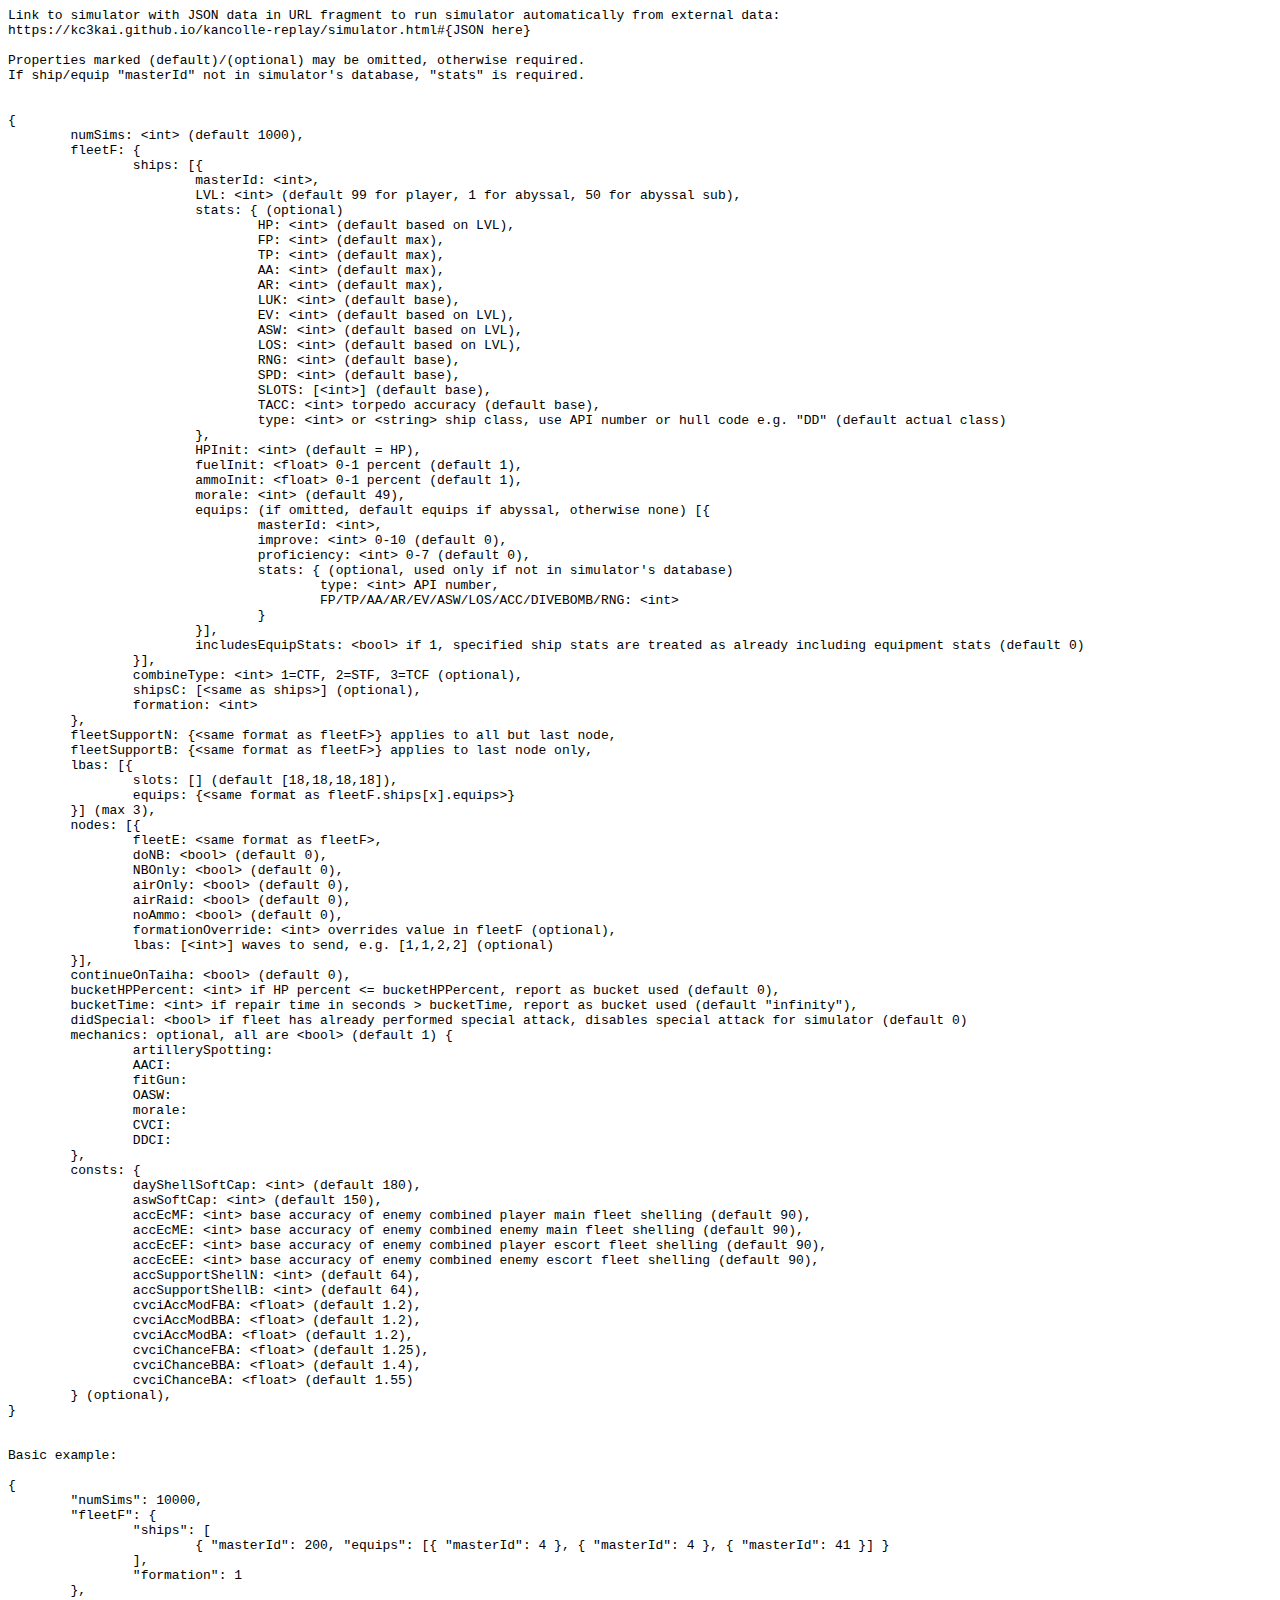
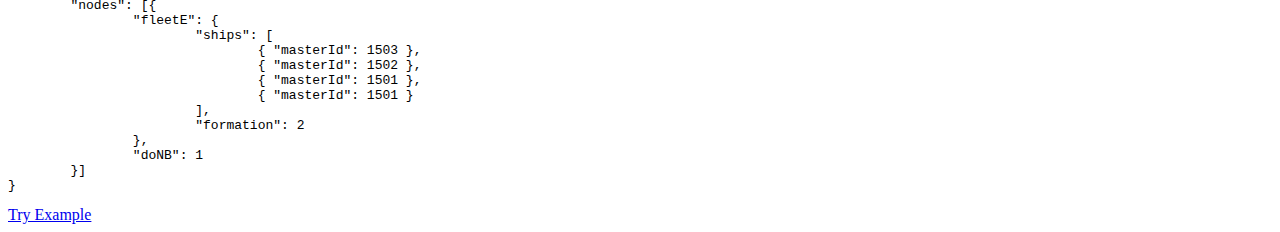
<file: simulator-import-help.html>
<html>
<head>
</head>
<body>
<pre>
Link to simulator with JSON data in URL fragment to run simulator automatically from external data:
https://kc3kai.github.io/kancolle-replay/simulator.html#{JSON here}

Properties marked (default)/(optional) may be omitted, otherwise required.
If ship/equip "masterId" not in simulator's database, "stats" is required.


{
	numSims: &lt;int&gt; (default 1000),
	fleetF: {
		ships: [{
			masterId: &lt;int&gt;,
			LVL: &lt;int&gt; (default 99 for player, 1 for abyssal, 50 for abyssal sub),
			stats: { (optional)
				HP: &lt;int&gt; (default based on LVL),
				FP: &lt;int&gt; (default max),
				TP: &lt;int&gt; (default max),
				AA: &lt;int&gt; (default max),
				AR: &lt;int&gt; (default max),
				LUK: &lt;int&gt; (default base),
				EV: &lt;int&gt; (default based on LVL),
				ASW: &lt;int&gt; (default based on LVL),
				LOS: &lt;int&gt; (default based on LVL),
				RNG: &lt;int&gt; (default base),
				SPD: &lt;int&gt; (default base),
				SLOTS: [&lt;int&gt;] (default base),
				TACC: &lt;int&gt; torpedo accuracy (default base),
				type: &lt;int&gt; or &lt;string&gt; ship class, use API number or hull code e.g. "DD" (default actual class)
			},
			HPInit: &lt;int&gt; (default = HP),
			fuelInit: &lt;float&gt; 0-1 percent (default 1),
			ammoInit: &lt;float&gt; 0-1 percent (default 1),
			morale: &lt;int&gt; (default 49),
			equips: (if omitted, default equips if abyssal, otherwise none) [{
				masterId: &lt;int&gt;,
				improve: &lt;int&gt; 0-10 (default 0),
				proficiency: &lt;int&gt; 0-7 (default 0),
				stats: { (optional, used only if not in simulator's database)
					type: &lt;int&gt; API number,
					FP/TP/AA/AR/EV/ASW/LOS/ACC/DIVEBOMB/RNG: &lt;int&gt;
				}
			}],
			includesEquipStats: &lt;bool&gt; if 1, specified ship stats are treated as already including equipment stats (default 0)
		}],
		combineType: &lt;int&gt; 1=CTF, 2=STF, 3=TCF (optional),
		shipsC: [&lt;same as ships&gt;] (optional),
		formation: &lt;int&gt;
	},
	fleetSupportN: {&lt;same format as fleetF&gt;} applies to all but last node,
	fleetSupportB: {&lt;same format as fleetF&gt;} applies to last node only,
	lbas: [{
		slots: [<int>] (default [18,18,18,18]),
		equips: {&lt;same format as fleetF.ships[x].equips&gt;}
	}] (max 3),
	nodes: [{
		fleetE: &lt;same format as fleetF&gt;,
		doNB: &lt;bool&gt; (default 0),
		NBOnly: &lt;bool&gt; (default 0),
		airOnly: &lt;bool&gt; (default 0),
		airRaid: &lt;bool&gt; (default 0),
		noAmmo: &lt;bool&gt; (default 0),
		formationOverride: &lt;int&gt; overrides value in fleetF (optional),
		lbas: [&lt;int&gt;] waves to send, e.g. [1,1,2,2] (optional)
	}],
	continueOnTaiha: &lt;bool&gt; (default 0),
	bucketHPPercent: &lt;int&gt; if HP percent &lt;= bucketHPPercent, report as bucket used (default 0),
	bucketTime: &lt;int&gt; if repair time in seconds &gt; bucketTime, report as bucket used (default "infinity"),
	didSpecial: &lt;bool&gt; if fleet has already performed special attack, disables special attack for simulator (default 0)
	mechanics: optional, all are &lt;bool&gt; (default 1) {
		artillerySpotting: 
		AACI: 
		fitGun: 
		OASW:
		morale:
		CVCI:
		DDCI:
	},
	consts: {
		dayShellSoftCap: &lt;int&gt; (default 180),
		aswSoftCap: &lt;int&gt; (default 150),
		accEcMF: &lt;int&gt; base accuracy of enemy combined player main fleet shelling (default 90),
		accEcME: &lt;int&gt; base accuracy of enemy combined enemy main fleet shelling (default 90),
		accEcEF: &lt;int&gt; base accuracy of enemy combined player escort fleet shelling (default 90),
		accEcEE: &lt;int&gt; base accuracy of enemy combined enemy escort fleet shelling (default 90),
		accSupportShellN: &lt;int&gt; (default 64),
		accSupportShellB: &lt;int&gt; (default 64),
		cvciAccModFBA: &lt;float&gt; (default 1.2),
		cvciAccModBBA: &lt;float&gt; (default 1.2),
		cvciAccModBA: &lt;float&gt; (default 1.2),
		cvciChanceFBA: &lt;float&gt; (default 1.25),
		cvciChanceBBA: &lt;float&gt; (default 1.4),
		cvciChanceBA: &lt;float&gt; (default 1.55)
	} (optional),
}


Basic example:

<span id="spanExample">{
	"numSims": 10000,
	"fleetF": {
		"ships": [
			{ "masterId": 200, "equips": [{ "masterId": 4 }, { "masterId": 4 }, { "masterId": 41 }] }
		],
		"formation": 1
	},
	"nodes": [{
		"fleetE": {
			"ships": [
				{ "masterId": 1503 },
				{ "masterId": 1502 },
				{ "masterId": 1501 },
				{ "masterId": 1501 }
			],
			"formation": 2
		},
		"doNB": 1
	}]
}</span>
</pre>
<a id="linkExample" target="_blank">Try Example</a>

<script>
	document.getElementById('linkExample').href = 'simulator.html#' + document.getElementById('spanExample').innerText;
</script>

</body>
</html>
</file>
